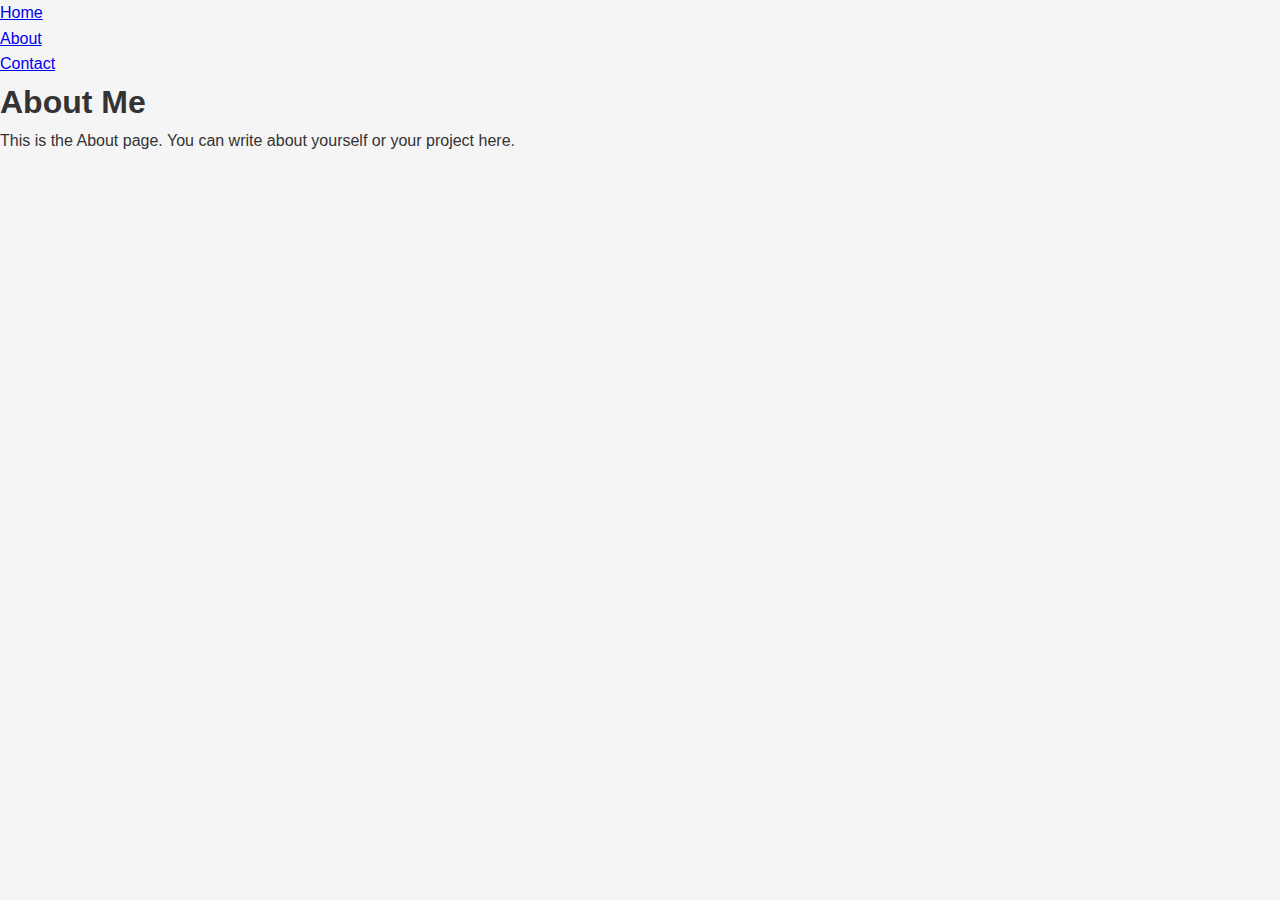
<file: about.html>
<!DOCTYPE html>
<html lang="en">
<head>
  <meta charset="UTF-8" />
  <title>About Me</title>
  <link rel="stylesheet" href="style.css" />
</head>
<body>
  <!-- Navbar will go here, same as in index.html -->
  <header>
    <nav>
      <ul>
        <li><a href="index.html">Home</a></li>
        <li><a href="about.html" class="active">About</a></li>
        <li><a href="contact.html">Contact</a></li>
      </ul>
    </nav>
  </header>

  <main>
    <h1>About Me</h1>
    <p>
      This is the About page. You can write about yourself or your project here.
    </p>
  </main>

  <script src="script.js"></script>
</body>
</html>
</file>
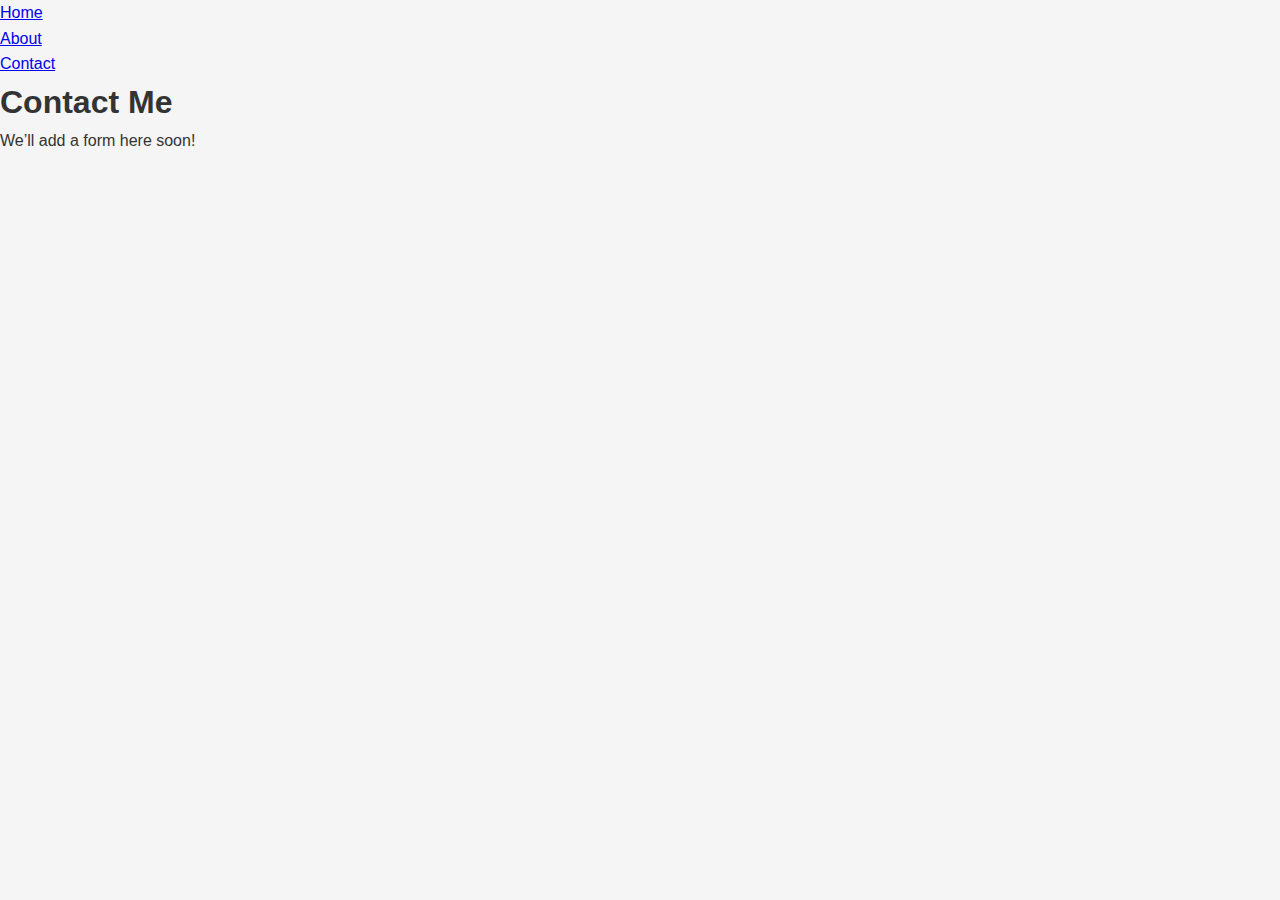
<file: contact.html>
<!DOCTYPE html>
<html lang="en">
<head>
  <meta charset="UTF-8" />
  <title>Contact Me</title>
  <link rel="stylesheet" href="style.css" />
</head>
<body>
  <!-- Same navbar -->
  <header>
    <nav>
      <ul>
        <li><a href="index.html">Home</a></li>
        <li><a href="about.html">About</a></li>
        <li><a href="contact.html" class="active">Contact</a></li>
      </ul>
    </nav>
  </header>

  <main>
    <h1>Contact Me</h1>
    <p>We’ll add a form here soon!</p>
  </main>

  <script src="script.js"></script>
</body>
</html>
</file>
<file: style.css>
/* Reset default browser styles */
* {
  margin: 0;
  padding: 0;
  box-sizing: border-box;
}

body {
  font-family: 'Roboto', sans-serif;
  color: #333;
  line-height: 1.6;
  background-color: #f5f5f5;
}

/* Navbar styling */
.navbar {
  display: flex;
  justify-content: space-between;
  align-items: center;
  background-color: #004080;
  padding: 10px 20px;
  color: #fff;
}

.navbar .logo a {
  text-decoration: none;
  color: #fff;
  font-size: 24px;
  font-weight: bold;
}

.nav-links {
  list-style: none;
  display: flex;
}

.nav-links li {
  margin: 0 15px;
}

.nav-links a {
  text-decoration: none;
  color: #fff;
  font-size: 16px;
}

.nav-links a:hover,
.nav-links a.active {
  color: #ffcc00;
}

.search-bar {
  display: flex;
}

.search-bar input {
  padding: 5px 10px;
  border: none;
  border-radius: 4px 0 0 4px;
  outline: none;
}

.search-bar button {
  padding: 6px 12px;
  border: none;
  background-color: #ffcc00;
  color: #004080;
  border-radius: 0 4px 4px 0;
  cursor: pointer;
}

/* Hero section styling */
.hero {
  background: url('images/hero-bg.jpg') no-repeat center center/cover;
  height: 80vh;
  display: flex;
  align-items: center;
  justify-content: center;
  position: relative;
  text-align: center;
  color: #fff;
}

.hero::after {
  content: '';
  position: absolute;
  top: 0;
  left: 0;
  right: 0;
  bottom: 0;
  background-color: rgba(0, 0, 0, 0.5);
}

.hero-content {
  position: relative;
  z-index: 1;
}

.hero-content h1 {
  font-size: 48px;
  margin-bottom: 20px;
}

.hero-content p {
  font-size: 20px;
  margin-bottom: 30px;
}

.cta-button {
  background-color: #ffcc00;
  color: #004080;
  padding: 10px 20px;
  text-decoration: none;
  font-size: 18px;
  border-radius: 4px;
}

.cta-button:hover {
  background-color: #e6b800;
}

/* Featured Categories Section */
.featured-categories {
  padding: 40px 20px;
  text-align: center;
}

.featured-categories h2 {
  font-size: 32px;
  margin-bottom: 20px;
}

.categories {
  display: flex;
  justify-content: center;
  flex-wrap: wrap;
  gap: 20px;
}

.category {
  background-color: #fff;
  border: 1px solid #ddd;
  border-radius: 8px;
  width: 300px;
  overflow: hidden;
  transition: transform 0.3s;
}

.category:hover {
  transform: scale(1.05);
}

.category img {
  width: 100%;
  height: 200px;
  object-fit: cover;
}

.category h3 {
  padding: 10px;
  font-size: 20px;
}

/* Footer styling */
footer {
  background-color: #333;
  color: #fff;
  text-align: center;
  padding: 20px;
  margin-top: 20px;
}
</file>
